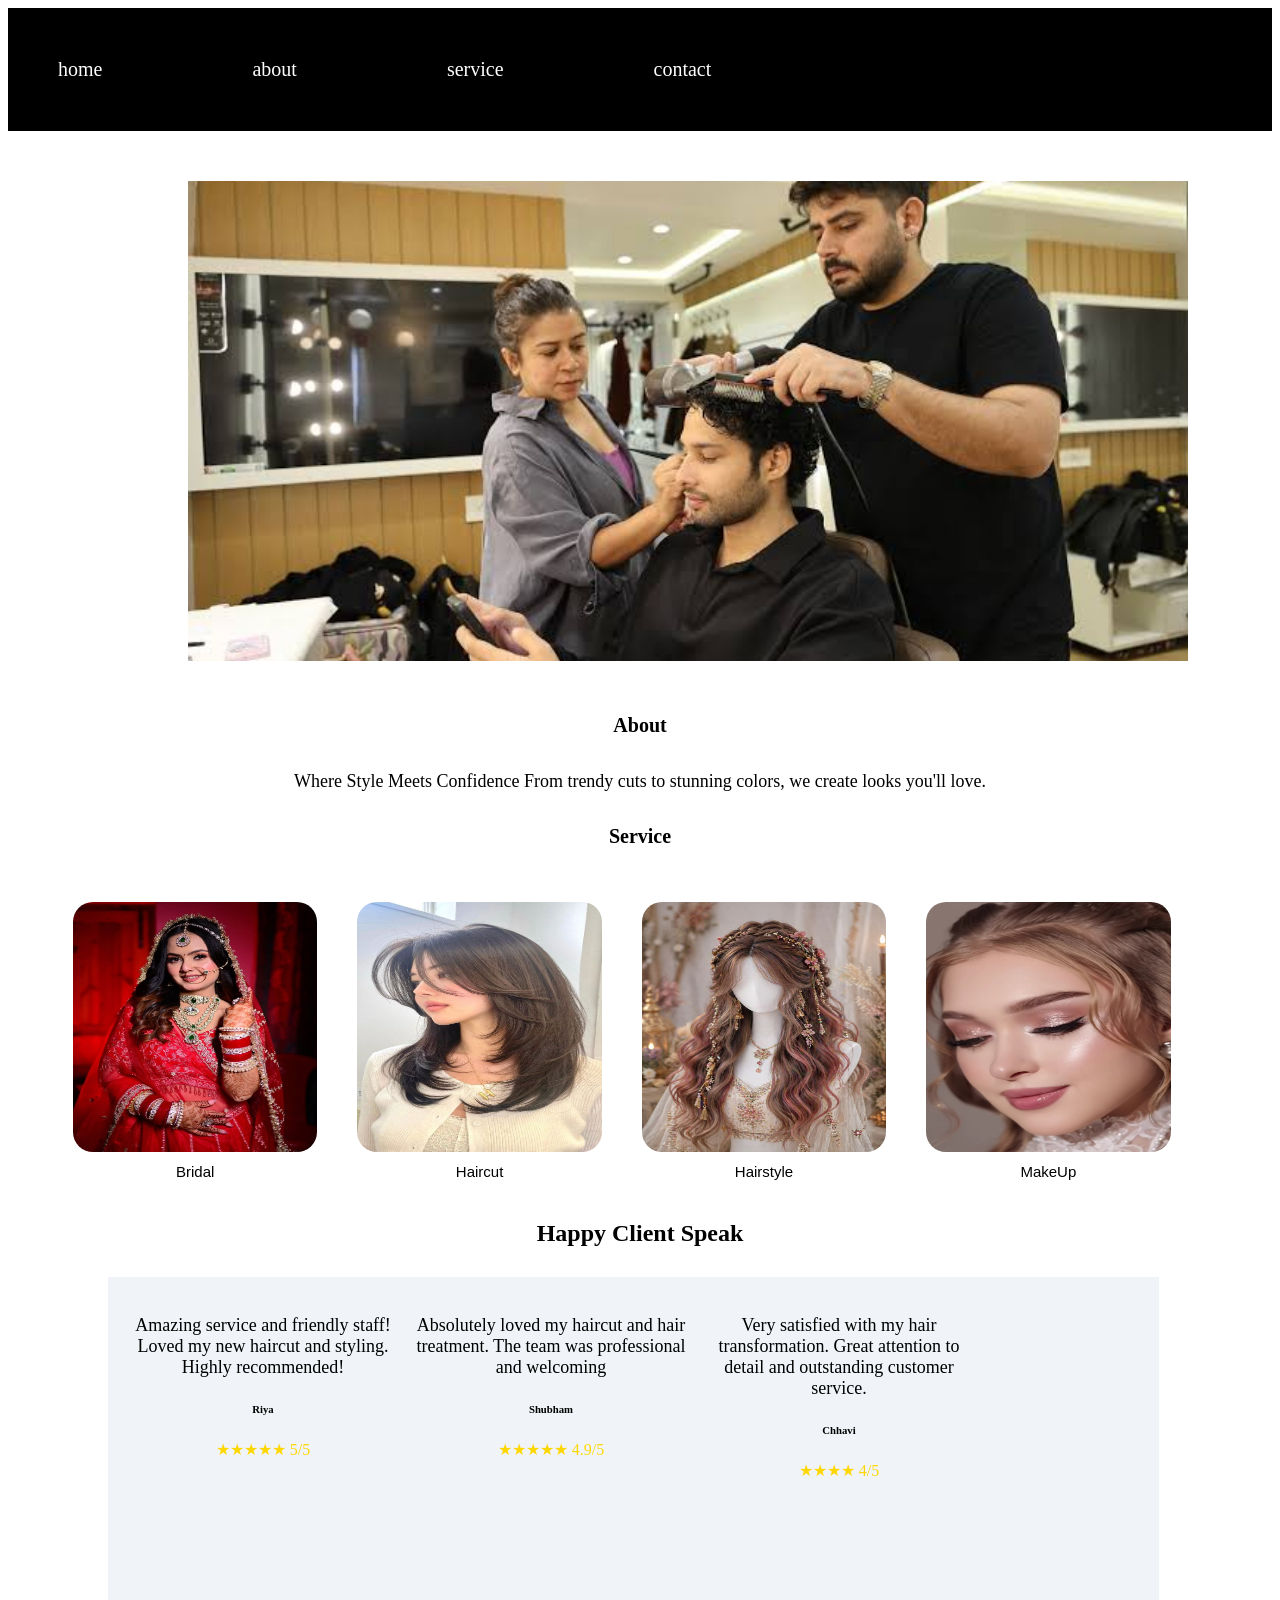
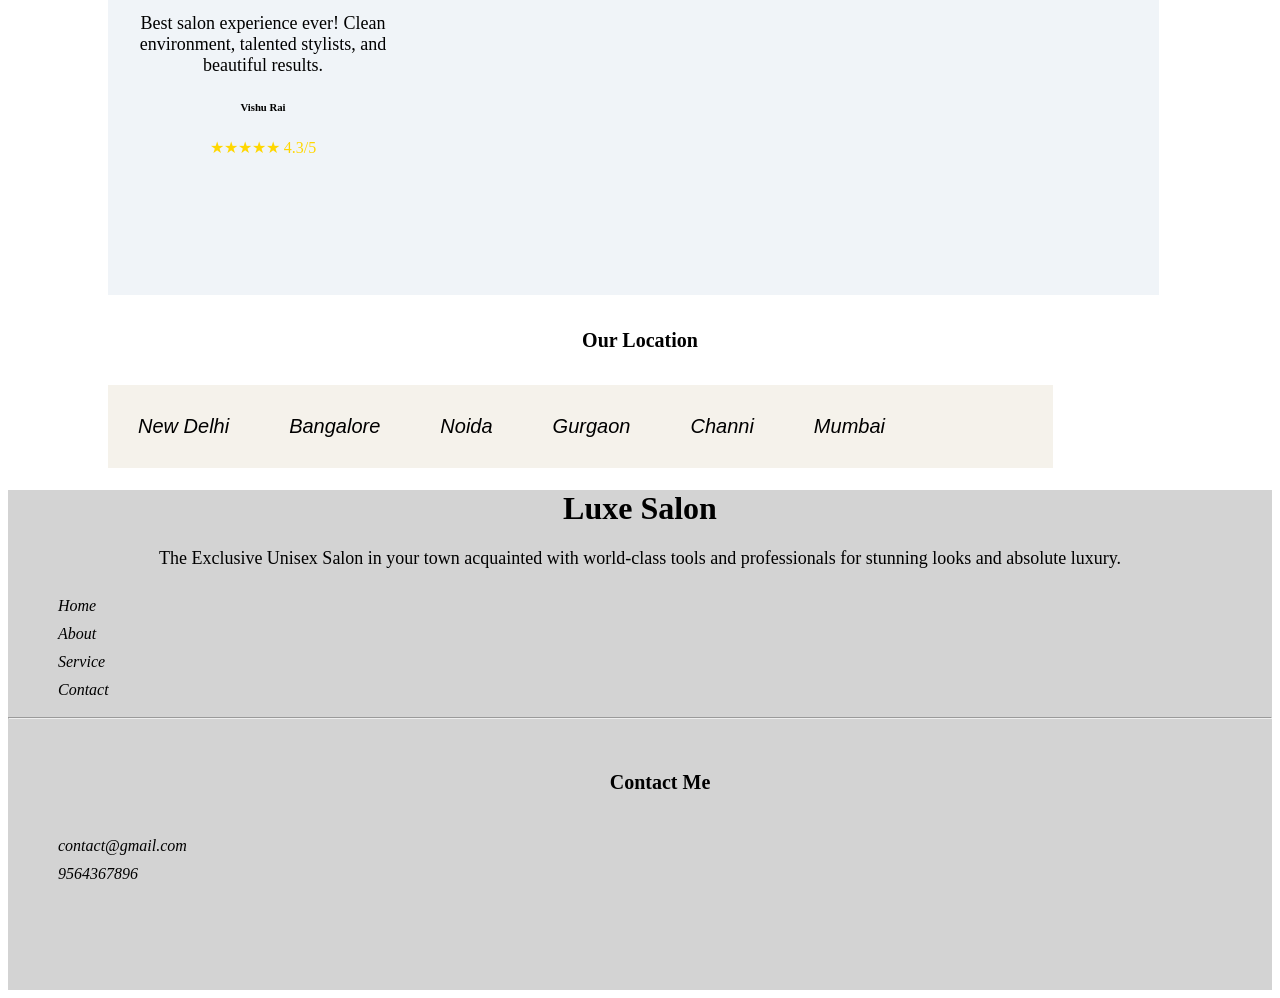
<file: index.html>
<!DOCTYPE html>
<html>

<head>
  <meta charset="UTF-8">
  <meta name="viewport" content="width=device-width, initial-scale=1">
  <title>Luxe salon</title>
  <link rel="stylesheet" href="index.css">
  <link rel="stylesheet" href="inresponsive.css">
</head>

<body>
  <nav>
    <a href="index.html">home</a>
    <a href="about.html">about</a>
    <div class="menu">
      <a href="service.html">service</a>
      <div class="dropdown">
        <ul>
          <li><a href="service.html">Ladies</a></li>
          <li><a href="Boy.html">Gents</a></li>
        </ul>
      </div>
    </div>
    <a href="contact.html">contact</a>
  </nav>
  <div class="container1">
    <div class="slaider">
      <img src="images/man-hair-cut.jpg" alt="">
      <img src="images/hair-cut.jpg" alt="">
      <img src="images/mk.jpg" alt="">
      <img src="images/bridal-img.jpg" alt="">
    </div>
  </div>
  <h5>About</h5>
  <p>Where Style Meets Confidence
    From trendy cuts to stunning colors, we create looks you'll love.</p>
  <h5>Service</h5>
  <div id="img1">
    <div class="box"><img src="images/bridal.jpg" alt="" />
      <button>Bridal</button>
    </div>
    <div class="box"><img src="images/d.jpg" alt="" />
      <button>Haircut</button>
    </div>
    <div class="box"><img src="images/e.jpg" alt="" />
      <button>Hairstyle</button>
    </div>
    <div class="box"><img src="images/c.jpg" alt="" />
      <button>MakeUp</button>
    </div>
  </div>
  <div class="text">
    <h2>Happy Client Speak</h2>
  </div>
  <div id="container">
    <div class="box1">
      <p>Amazing service and friendly staff! Loved my new haircut and styling. Highly recommended!</p>
      <h6>Riya</h6>
      <div>★★★★★ 5/5</div>
    </div>
    <div class="box1">
      <p>Absolutely loved my haircut and hair treatment. The team was professional and welcoming</p>
      <h6>Shubham</h6>
      <div>★★★★★ 4.9/5</div>
    </div>
    <div class="box1">
      <p>Very satisfied with my hair transformation. Great attention to detail and outstanding customer service.</p>
      <h6>Chhavi</h6>
      <div>★★★★ 4/5</div>
    </div>
    <div class="box1">
      <p>Best salon experience ever! Clean environment, talented stylists, and beautiful results.</p>
      <h6>Vishu Rai</h6>
      <div>★★★★★ 4.3/5</div>
    </div>
  </div>
  <h5>Our Location</h5>
  <div class="location">
    <i>New Delhi</i>
    <i>Bangalore</i>
    <i>Noida</i>
    <i>Gurgaon</i>
    <i>Channi</i>
    <i>Mumbai</i>
  </div>
  <footer>
    <h1>Luxe Salon</h1>
    <p>The Exclusive Unisex Salon in your town acquainted with world-class tools and professionals for stunning looks
      and absolute luxury.</p>
    <div>
      <i>Home</i>
      <i>About</i>
      <i>Service</i>
      <i>Contact</i>
    </div>
    <hr />
    <div>
      <h5>Contact Me</h5>
      <i>contact@gmail.com</i>
      <i>9564367896</i>
    </div>
  </footer>
</body>

</html>
</file>
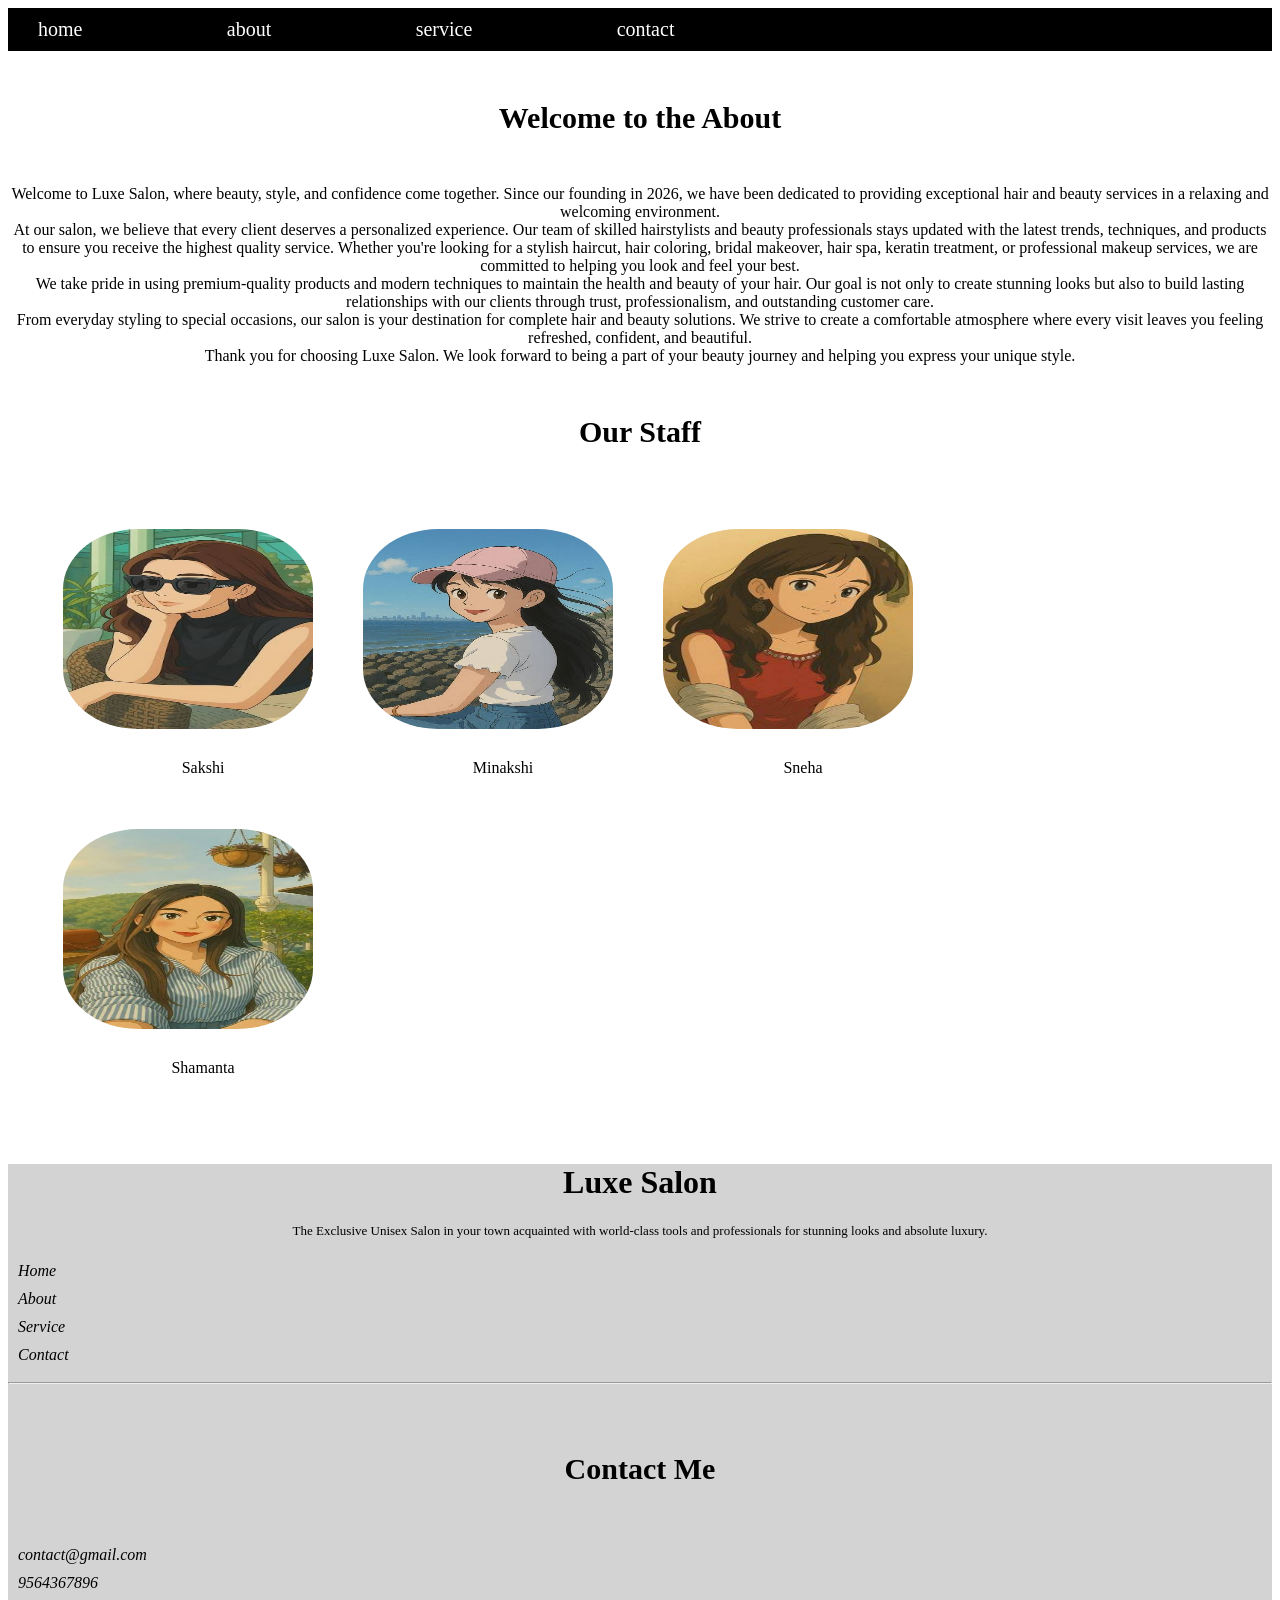
<file: about.html>
<!DOCTYPE html>
<html>

<head>
  <meta charset="UTF-8">
  <meta name="viewport" content="width=device-width, initial-scale=1">
  <title>Luxe Salon</title>
  <link rel="stylesheet" href="about.css">
  <link rel="stylesheet" href="abresponsive.css">
</head>

<body>
    <nav>
      <a href="index.html">home</a>
      <a href="about.html">about</a>
      <div class="menu">
      <a href="service.html">service</a>
         <div class="dropdown">
           <ul>
            <li><a href="service.html">Ladies</a></li>
            <li><a href="Boy.html">Gents</a></li>
           </ul>
         </div>
        </div>
      <a href="contact.html">contact</a>
    </nav>
    <h5>Welcome to the About</h5>
    <p>Welcome to Luxe Salon, where beauty, style, and confidence come together. Since our founding in 2026, we have been dedicated to providing exceptional hair and beauty services in a relaxing and welcoming environment. <br />
At our salon, we believe that every client deserves a personalized experience. Our team of skilled hairstylists and beauty professionals stays updated with the latest trends, techniques, and products to ensure you receive the highest quality service. Whether you're looking for a stylish haircut, hair coloring, bridal makeover, hair spa, keratin treatment, or professional makeup services, we are committed to helping you look and feel your best. <br />
We take pride in using premium-quality products and modern techniques to maintain the health and beauty of your hair. Our goal is not only to create stunning looks but also to build lasting relationships with our clients through trust, professionalism, and outstanding customer care. <br />
From everyday styling to special occasions, our salon is your destination for complete hair and beauty solutions. We strive to create a comfortable atmosphere where every visit leaves you feeling refreshed, confident, and beautiful. <br />
Thank you for choosing Luxe Salon. We look forward to being a part of your beauty journey and helping you express your unique style.</p>
  <h5>Our Staff</h5>
  <div class="box-img">
    <div><img src="images/sakshi.jpg" alt="">
    <p>Sakshi</p>
    </div>
    <div><img src="images/Meenakshi.jpg" alt="">
    <p>Minakshi</p>
    </div>
    <div><img src="images/Sneha.jpg" alt="">
    <p>Sneha</p>
    </div>
    <div><img src="images/Shamanta.jpg" alt="">
    <p>Shamanta</p>
    </div>
</div>
<footer>
  <h1>Luxe Salon</h1>
  <p>The Exclusive Unisex Salon in your town acquainted with world-class tools and professionals for stunning looks and absolute luxury.</p>
  <div>
    <i>Home</i>
    <i>About</i>
    <i>Service</i>
    <i>Contact</i>
  </div>
   <hr />
   <div>
  <h5>Contact Me</h5>
  <i>contact@gmail.com</i>
  <i>9564367896</i>
   </div>
</footer> 
</body>

</html>
</file>
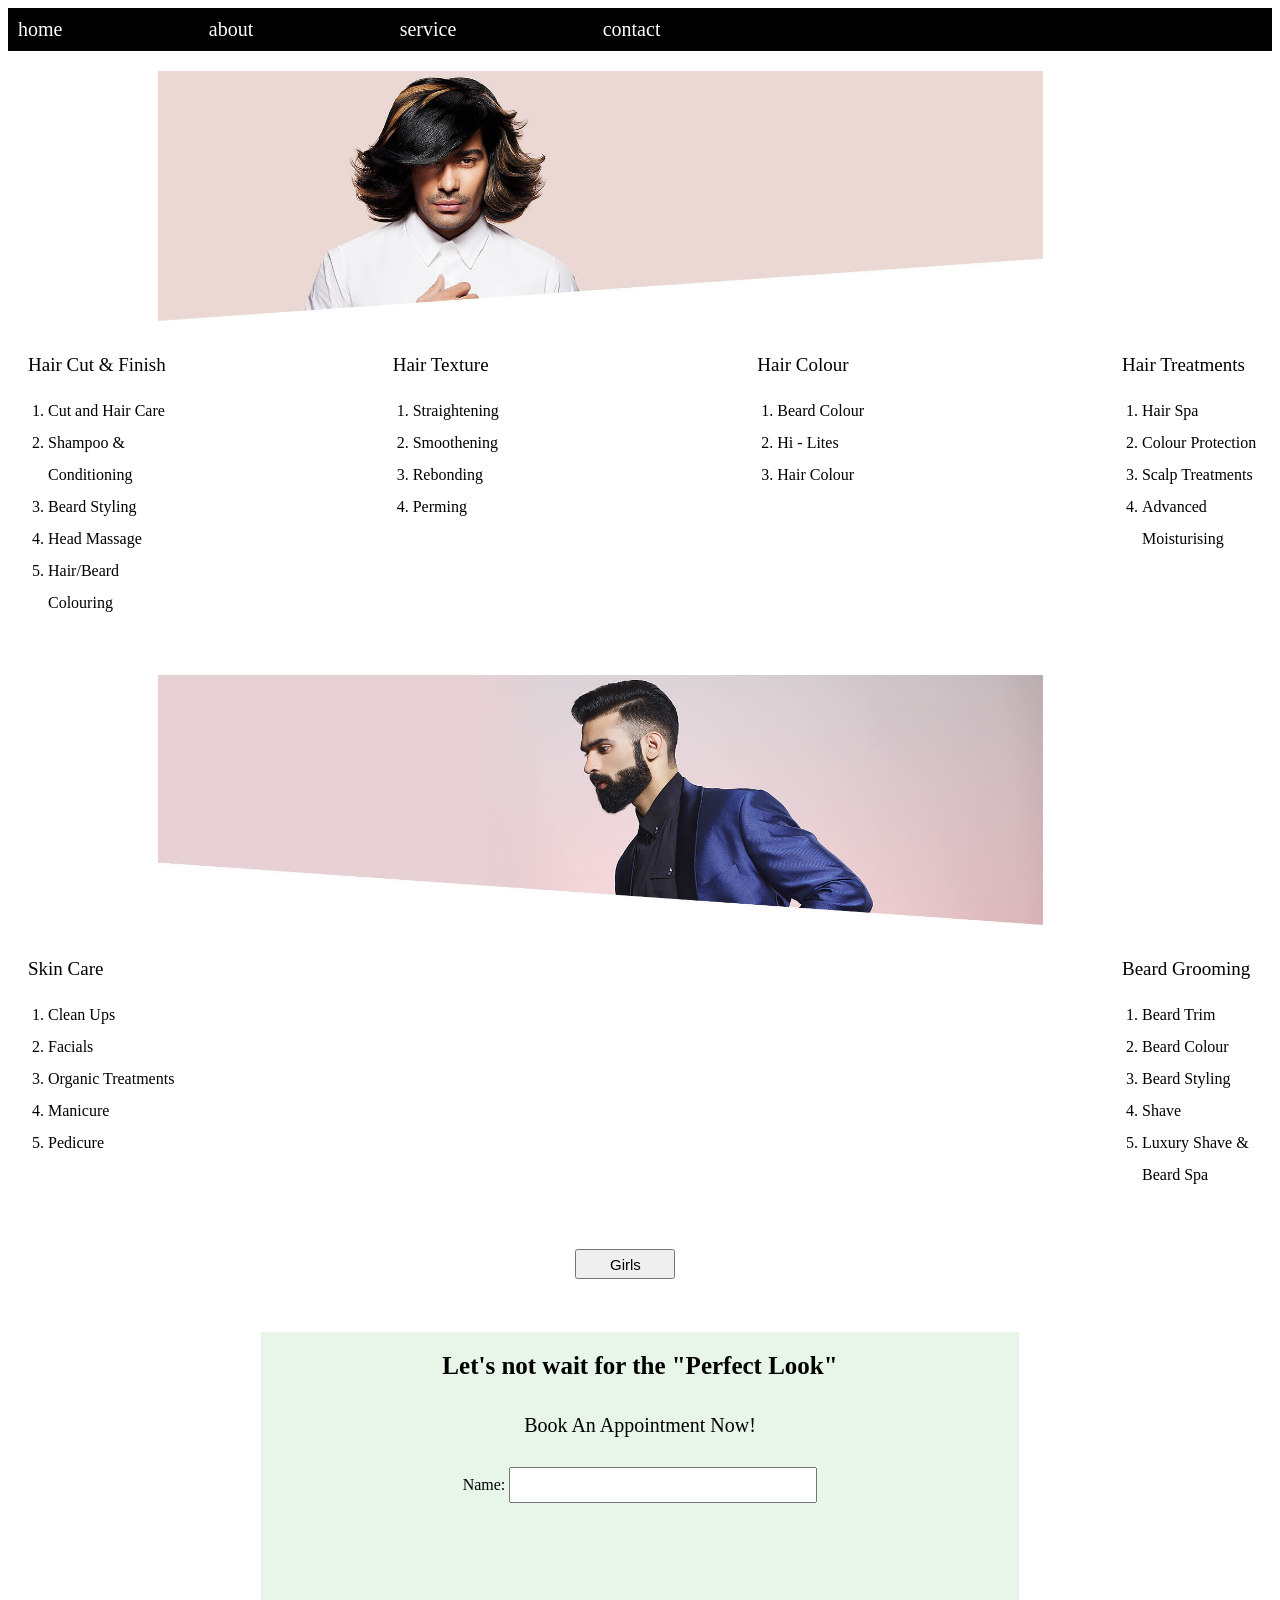
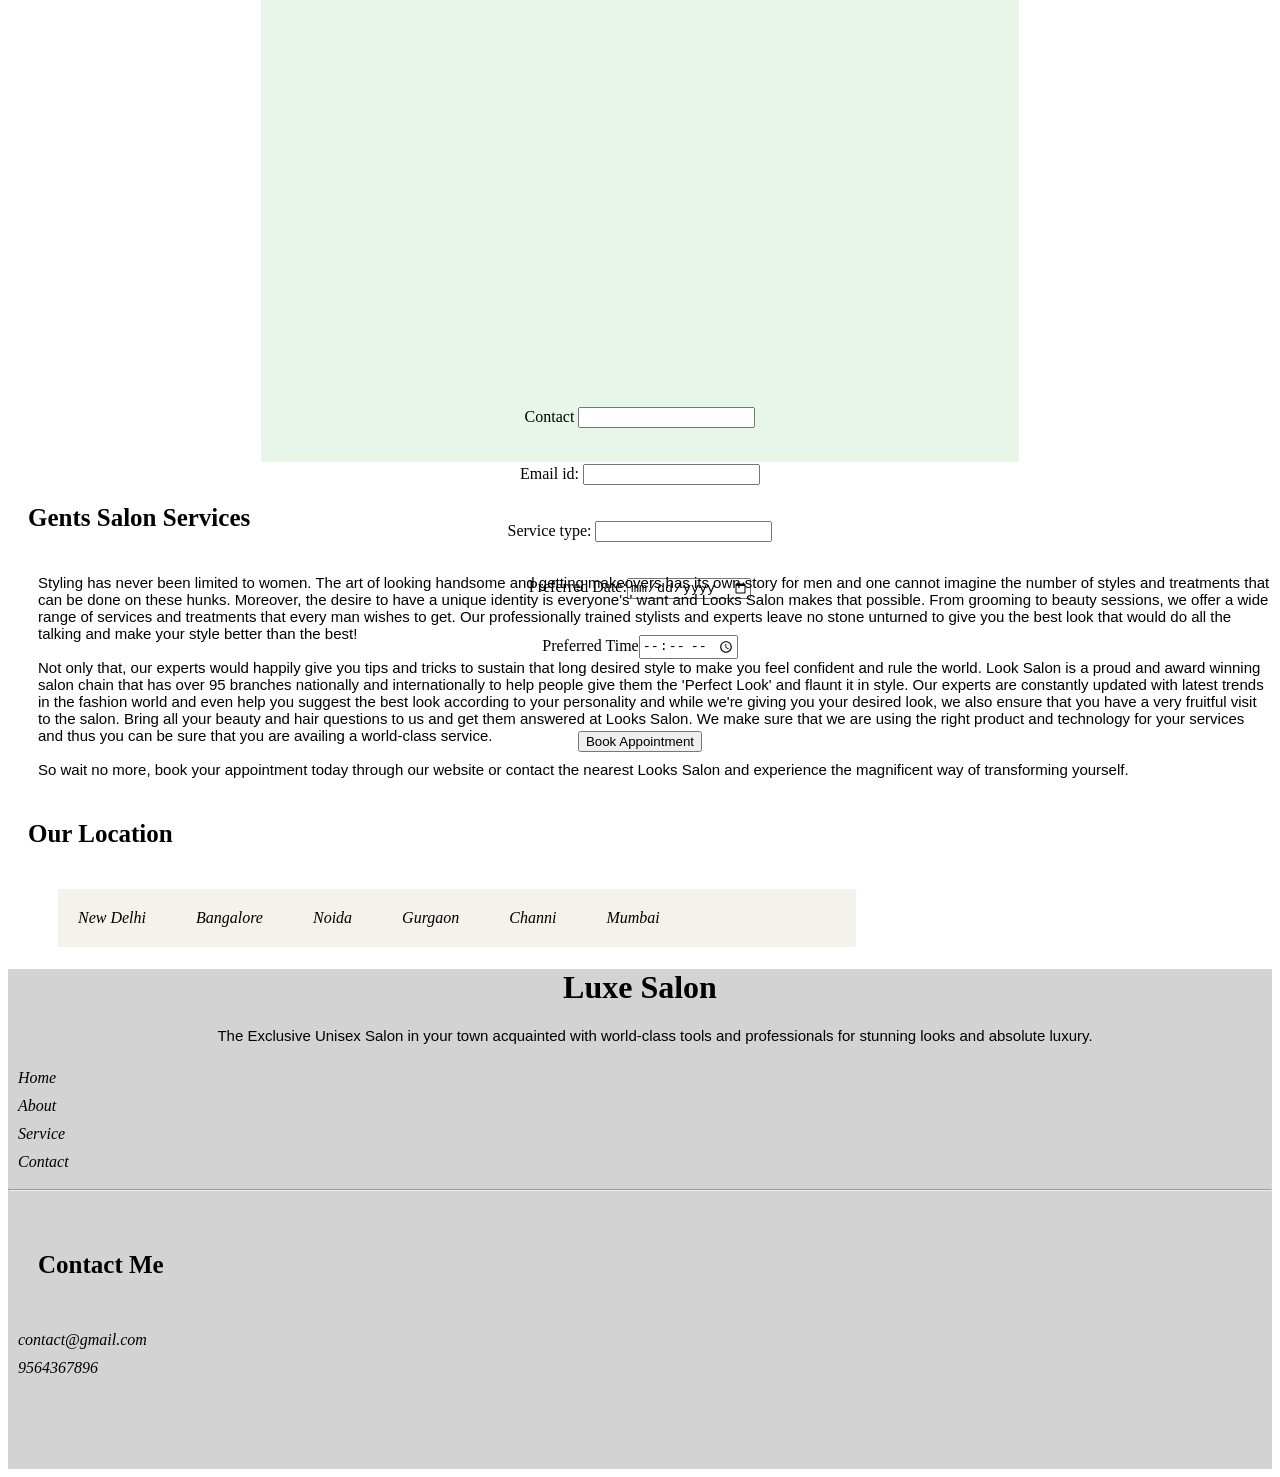
<file: Boy.html>
<!DOCTYPE html>
<html>

<head>
  <meta charset="UTF-8">
  <meta name="viewport" content="width=device-width, initial-scale=1">
  <title>Luxe Salon</title>
  <link rel="stylesheet" href="Boy.css">
  <link rel="stylesheet" href="Boyresponsive.css">
</head>

<body>
  <nav>
    <a href="index.html">home</a>
    <a href="about.html">about</a>
    <div class="menu">
      <a href="service.html">service</a>
      <div class="dropdown">
        <ul>
          <li><a href="service.html">Ladies</a></li>
          <li><a href="Boy.html">Gents</a></li>
        </ul>
      </div>
    </div>
    <a href="contact.html">contact</a>
  </nav>
  <img src="images/service-men-1.jpg" alt="" />
  <div id="list-box">
    <div class="list">
      <p>Hair Cut & Finish</p>
      <ol>
        <li>Cut and Hair Care</li>
        <li>Shampoo & Conditioning</li>
        <li>Beard Styling</li>
        <li>Head Massage</li>
        <li>Hair/Beard Colouring</li>
      </ol>
    </div>
    <div class="list">
      <p>Hair Texture</p>
      <ol>
        <li>Straightening</li>
        <li>Smoothening</li>
        <li>Rebonding</li>
        <li>Perming</li>
      </ol>
    </div>
    <div class="list">
      <p>Hair Colour</p>
      <ol>
        <li>Beard Colour</li>
        <li>Hi - Lites</li>
        <li>Hair Colour</li>
      </ol>
    </div>
    <div class="list">
      <p>Hair Treatments
      <p>
      <ol>
        <li>Hair Spa</li>
        <li>Colour Protection</li>
        <li>Scalp Treatments</li>
        <li>Advanced Moisturising</li>
      </ol>
    </div>
  </div>
  <img src="images/serviceGents.jpg" alt="" />
  <div id="list-box1">
    <div class="list1">
      <p>Skin Care</p>
      <ol>
        <li>Clean Ups</li>
        <li>Facials</li>
        <li>Organic Treatments</li>
        <li>Manicure</li>
        <li>Pedicure</li>
      </ol>
    </div>
    <div class="list1">
      <p>Beard Grooming</p>
      <ol>
        <li>Beard Trim</li>
        <li>Beard Colour</li>
        <li>Beard Styling</li>
        <li>Shave</li>
        <li>Luxury Shave & Beard Spa</li>
      </ol>
    </div>
  </div>
  <div class="button">
    <button>Girls</button>
  </div>
  <div id="container">
    <h4>Let's not wait for the "Perfect Look"</h4>
    <p>Book An Appointment Now!</p>
    <div class="row">
      Name: <input type="Name"> <br> <br> <br>
         </div>
      Contact <input type="Contact"> <br> <br> <br>
      Email id: <input type="Email id"> <br> <br> <br>
      Service type: <input type="type"> <br> <br> <br>
      Preferred Date:<input type="Date"> <br> <br> <br>
      Preferred Time<input type="Time"> <br> <br> <br> <br> <br>
      <button>Book Appointment</button>

    </div>
  </div>
  <div class="text">
    <h5>Gents Salon Services</h5>
    <p>Styling has never been limited to women. The art of looking handsome and getting makeovers has its own story for
      men and one cannot imagine the number of styles and treatments that can be done on these hunks. Moreover, the
      desire to have a unique identity is everyone's' want and Looks Salon makes that possible. From grooming to beauty
      sessions, we offer a wide range of services and treatments that every man wishes to get. Our professionally
      trained stylists and experts leave no stone unturned to give you the best look that would do all the talking and
      make your style better than the best! <br> <br>

      Not only that, our experts would happily give you tips and tricks to sustain that long desired style to make you
      feel confident and rule the world. Look Salon is a proud and award winning salon chain that has over 95 branches
      nationally and internationally to help people give them the 'Perfect Look' and flaunt it in style. Our experts are
      constantly updated with latest trends in the fashion world and even help you suggest the best look according to
      your personality and while we're giving you your desired look, we also ensure that you have a very fruitful visit
      to the salon. Bring all your beauty and hair questions to us and get them answered at Looks Salon. We make sure
      that we are using the right product and technology for your services and thus you can be sure that you are
      availing a world-class service. <br> <br>

      So wait no more, book your appointment today through our website or contact the nearest Looks Salon and experience
      the magnificent way of transforming yourself.</p>
    <h5>Our Location</h5>
    <div class="location">
      <i>New Delhi</i>
      <i>Bangalore</i>
      <i>Noida</i>
      <i>Gurgaon</i>
      <i>Channi</i>
      <i>Mumbai</i>
    </div>
    <footer>
      <h1>Luxe Salon</h1>
      <p>The Exclusive Unisex Salon in your town acquainted with world-class tools and professionals for stunning looks
        and absolute luxury.</p>
      <div>
        <i>Home</i>
        <i>About</i>
        <i>Service</i>
        <i>Contact</i>
      </div>
      <hr />
      <div>
        <h5>Contact Me</h5>
        <i>contact@gmail.com</i>
        <i>9564367896</i>
      </div>
    </footer>
</body>

</html>
</file>
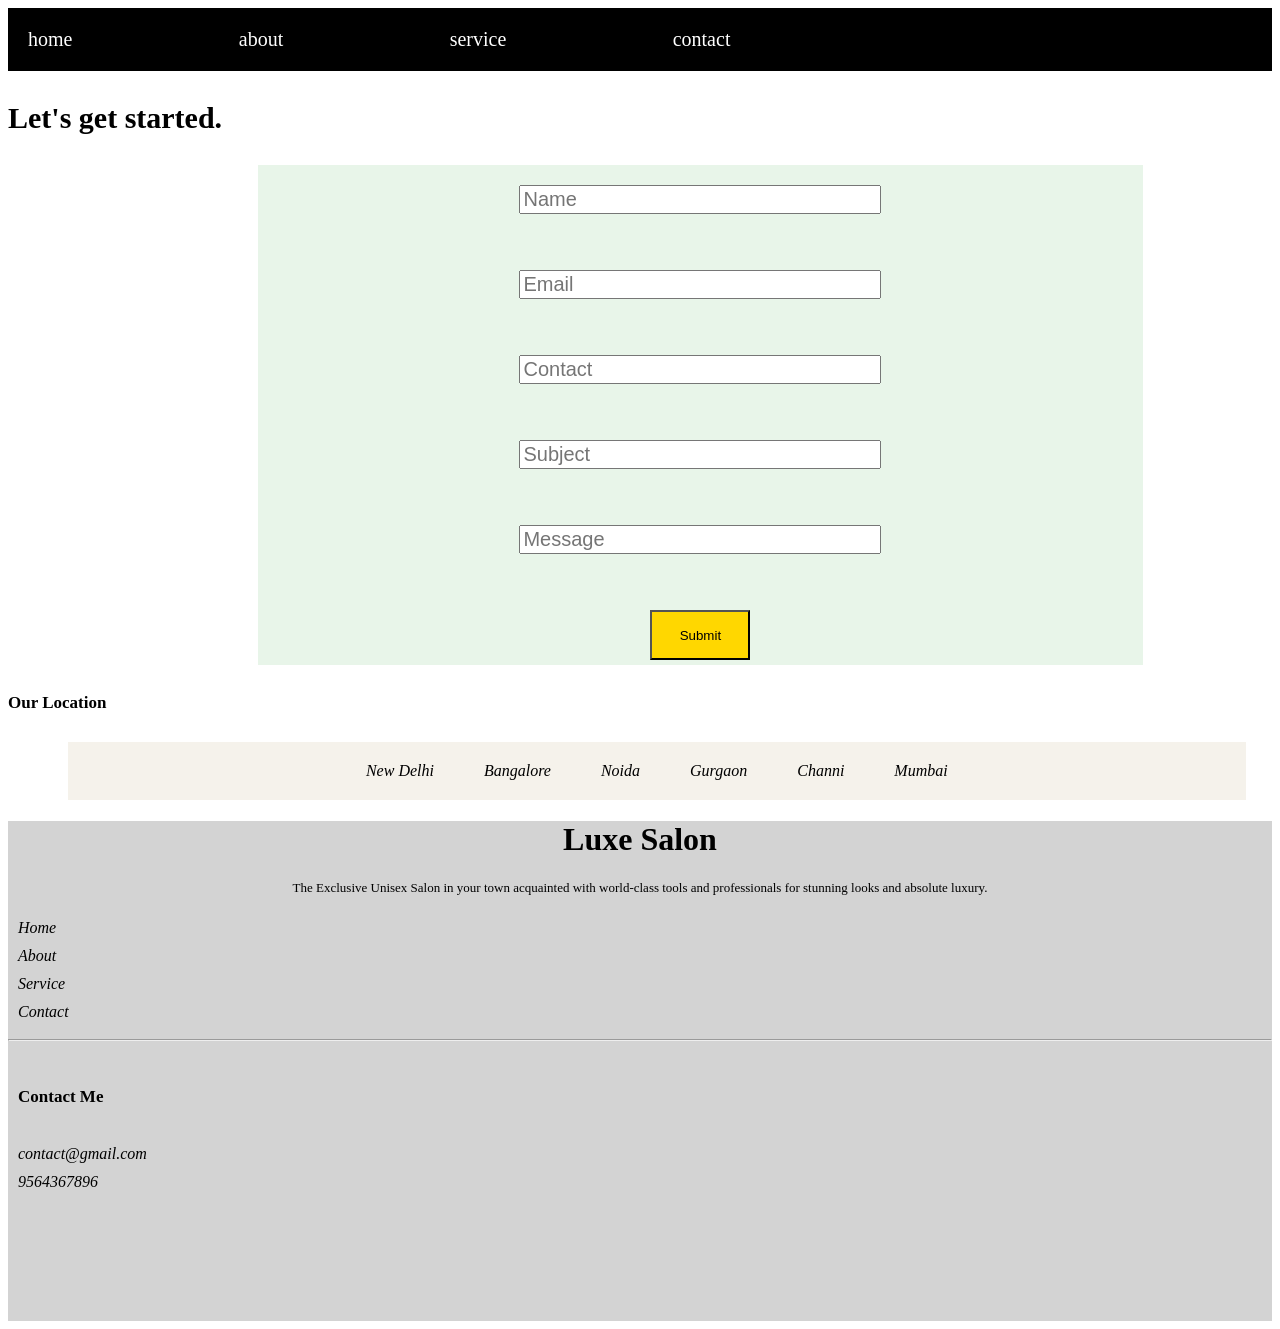
<file: contact.html>
<!DOCTYPE html>
<html>

<head>
  <meta charset="UTF-8">
  <meta name="viewport" content="width=device-width, initial-scale=1">
  <title>Luxe Salon</title>
  <link rel="stylesheet" href="contact.css">
  <link rel="stylesheet" href="contresponsive.css">
</head>

<body>
  <nav>
      <a href="index.html">home</a>
      <a href="about.html">about</a>
      <a href="service.html">service
         <div class="dropdown">
           <ul>
            <li>Girls</li>
            <li>Boy</li>
           </ul>
         </div>
      </a>
      <a href="contact.html">contact</a>
    </nav>
    <div>
      <h3>Let's get started.</h3>
    </div>
    <div class="contact">
      <input type="text" placeholder="Name"> <br> <br> <br>
      <input type="text" placeholder="Email"> <br> <br><br>
      <input type="text" placeholder="Contact"><br> <br><br>
      <input type="text" placeholder="Subject"> <br> <br><br>
      <input type="text" placeholder="Message"> <br> <br> <br>
      <button>Submit</button>
    </div>
     <h5>Our Location</h5>
  <div class="location">
      <i>New Delhi</i>
      <i>Bangalore</i>
      <i>Noida</i>
      <i>Gurgaon</i>
      <i>Channi</i>
      <i>Mumbai</i>
  </div>
<footer>
  <h1>Luxe Salon</h1>
  <p>The Exclusive Unisex Salon in your town acquainted with world-class tools and professionals for stunning looks and absolute luxury.</p>
  <div>
    <i>Home</i>
    <i>About</i>
    <i>Service</i>
    <i>Contact</i>
  </div>
   <hr />
   <div>
  <h5>Contact Me</h5>
  <i>contact@gmail.com</i>
  <i>9564367896</i>
   </div>
</footer>
</body>

</html>
</file>
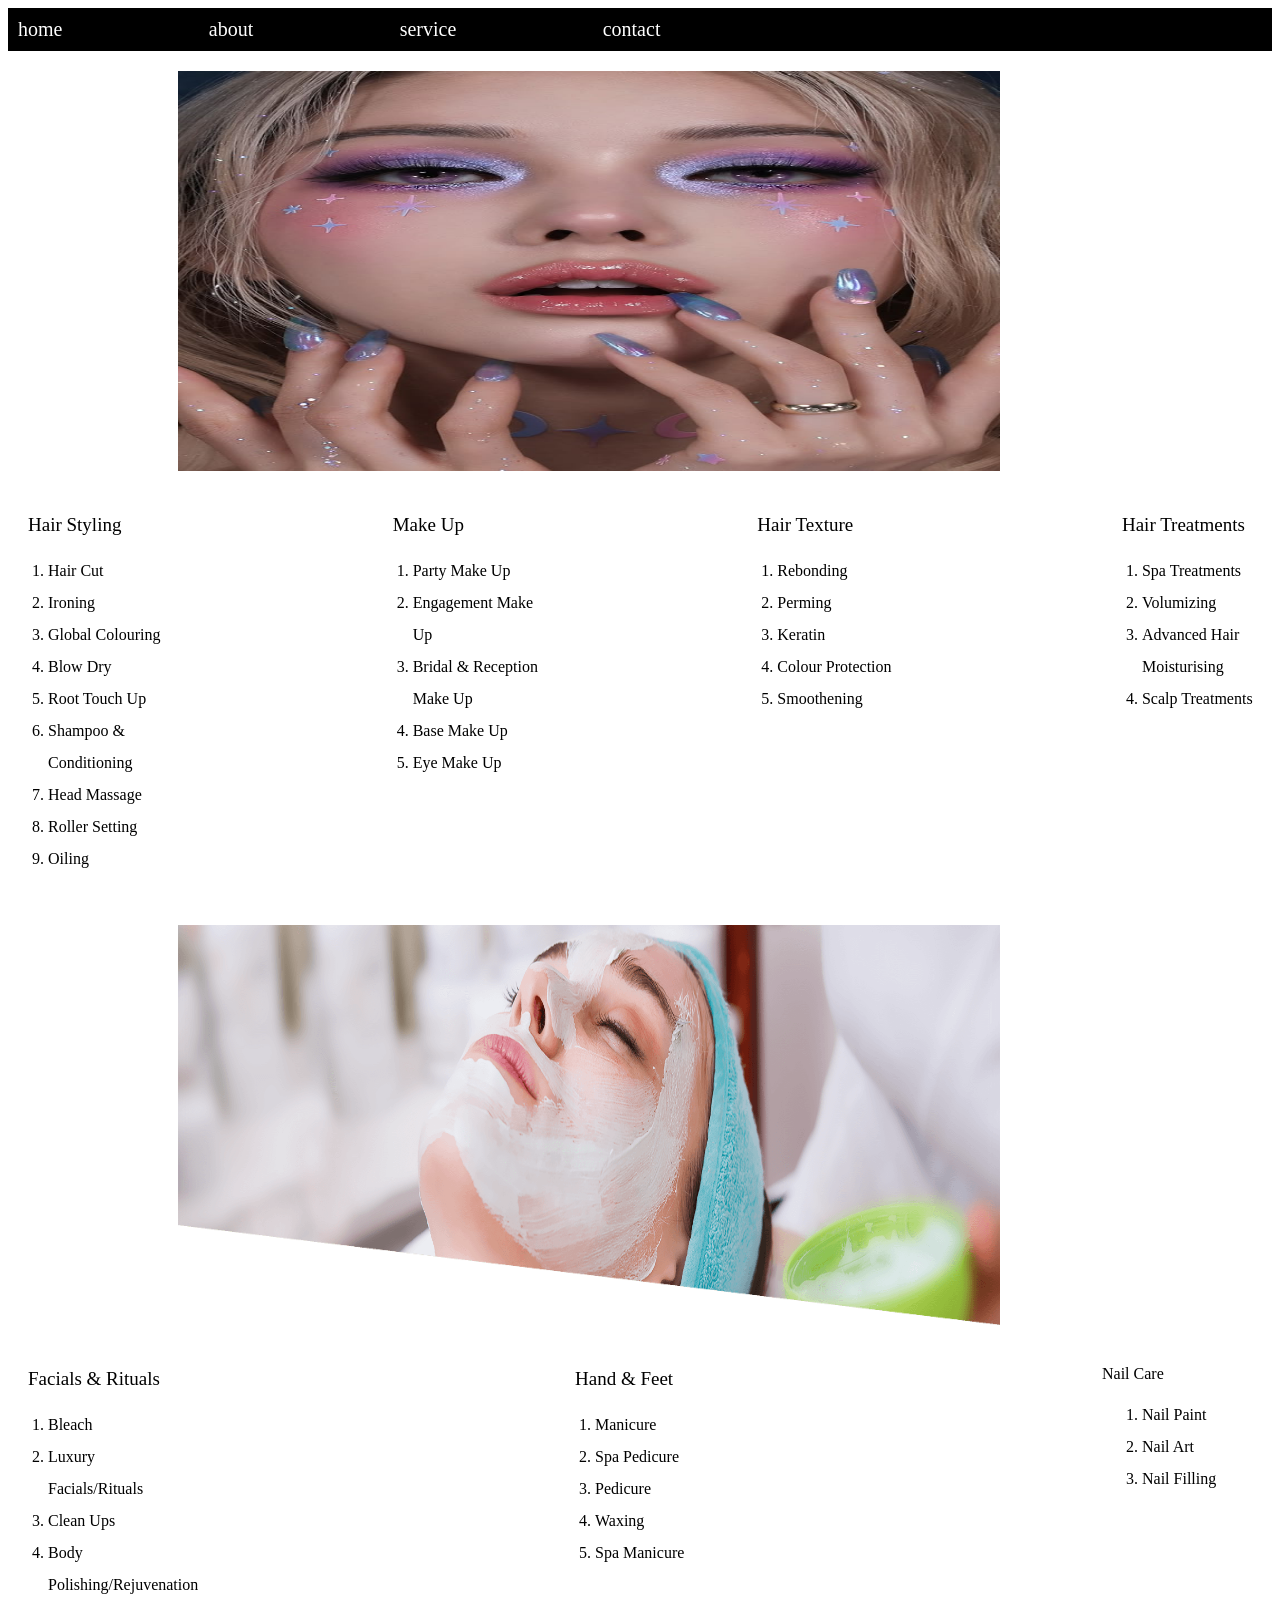
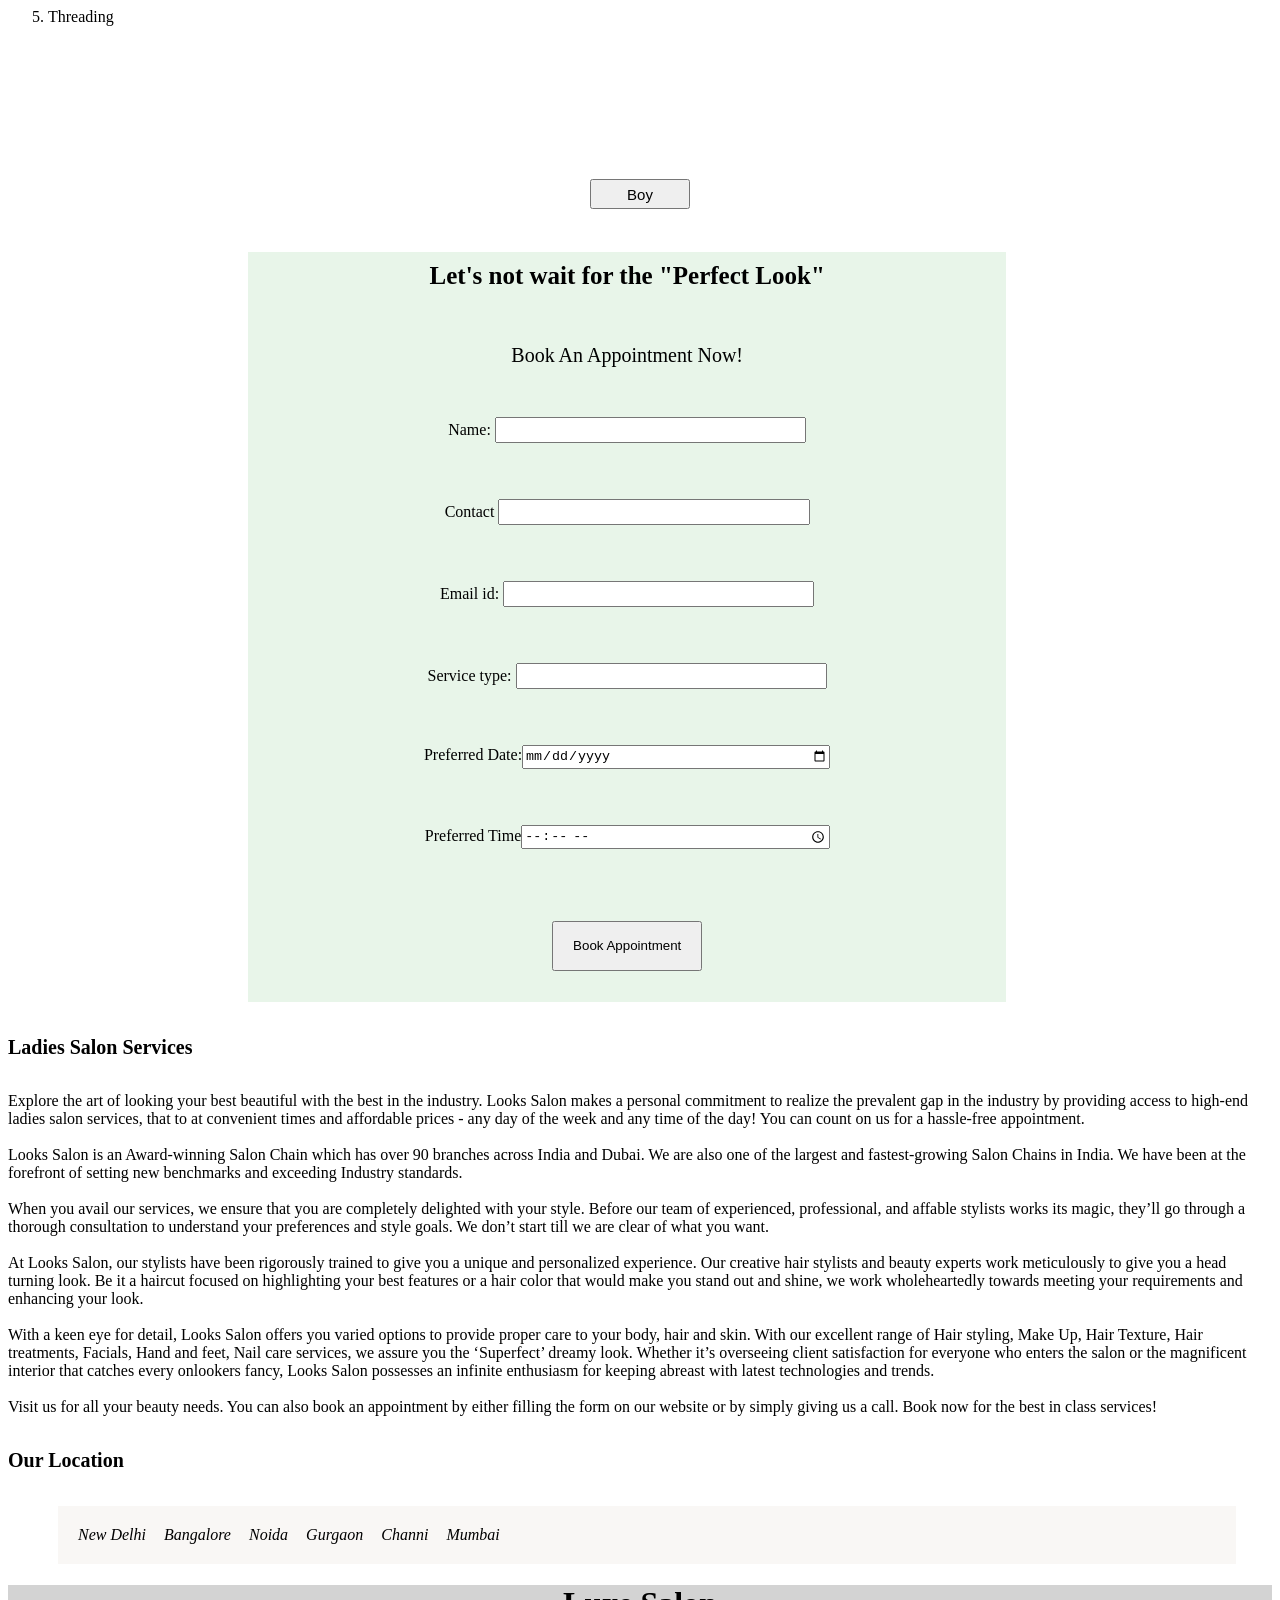
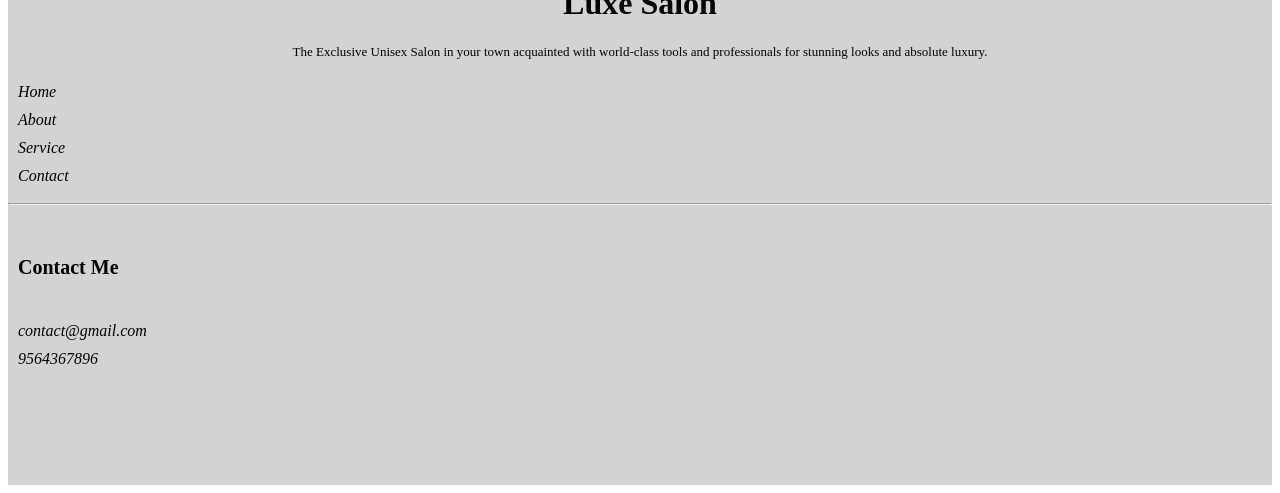
<file: service.html>
<!DOCTYPE html>
<html>

<head>
  <meta charset="UTF-8">
  <meta name="viewport" content="width=device-width, initial-scale=1">
  <title>Luxe Salon</title>
  <link rel="stylesheet" href="service.css">
  <link rel="stylesheet" href="servresponsive.css">
</head>

<body>
  <nav>
    <a href="index.html">home</a>
    <a href="about.html">about</a>
    <div class="menu">
      <a href="service.html">service</a>
      <div class="dropdown">
        <ul>
          <li><a href="service.html">Ladies</a></li>
          <li><a href="Boy.html">Gents</a></li>
        </ul>
      </div>
    </div>
    <a href="contact.html">contact</a>
  </nav>
  <img src="images/5.jpg" alt="" />
  <div id="list-box">
    <div class="list">
      <p>Hair Styling</p>
      <ol>
        <li>Hair Cut</li>
        <li>Ironing</li>
        <li>Global Colouring</li>
        <li>Blow Dry</li>
        <li>Root Touch Up</li>
        <li>Shampoo & Conditioning</li>
        <li>Head Massage</li>
        <li>Roller Setting</li>
        <li>Oiling</li>
      </ol>
    </div>
    <div class="list">
      <p>Make Up</p>
      <ol>
        <li>Party Make Up</li>
        <li>Engagement Make Up</li>
        <li>Bridal & Reception Make Up</li>
        <li>Base Make Up</li>
        <li>Eye Make Up</li>
      </ol>
    </div>
    <div class="list">
      <p>Hair Texture</p>
      <ol>
        <li>Rebonding</li>
        <li>Perming</li>
        <li>Keratin</li>
        <li>Colour Protection</li>
        <li>Smoothening</li>
      </ol>
    </div>
    <div class="list">
      <p>Hair Treatments</p>
      <ol>
        <li>Spa Treatments</li>
        <li>Volumizing</li>
        <li>Advanced Hair Moisturising</li>
        <li>Scalp Treatments</li>
      </ol>
    </div>
  </div>
  <img src="images/ladies-2.png" alt="" />
  <div id="list-box1">
    <div class="list1">
      <p>Facials & Rituals</p>
      <ol>
        <li>Bleach</li>
        <li>Luxury Facials/Rituals</li>
        <li>Clean Ups</li>
        <li>Body Polishing/Rejuvenation</li>
        <li>Threading</li>
      </ol>
    </div>
    <div class="list1">
      <p>Hand & Feet</p>
      <ol>
        <li>Manicure</li>
        <li>Spa Pedicure</li>
        <li>Pedicure</li>
        <li>Waxing</li>
        <li>Spa Manicure</li>
      </ol>
    </div>
    <div class="list2">
      <p>Nail Care</p>
      <ol>
        <li>Nail Paint</li>
        <li>Nail Art</li>
        <li>Nail Filling</li>
      </ol>
    </div>
  </div>
  <div class="button">
    <button>Boy</button>
  </div>
  <div id="container">
    <h4>Let's not wait for the "Perfect Look"</h4>
    <p>Book An Appointment Now!</p>
    <div class="row">
      Name: <input type="Name"> <br> <br> <br>
      Contact <input type="Contact"> <br> <br> <br>
      Email id: <input type="Email id"> <br> <br> <br>
      Service type: <input type="type"> <br> <br> <br>
      Preferred Date:<input type="Date"> <br> <br> <br>
      Preferred Time<input type="Time"> <br> <br> <br> <br> <br>
      <button>Book Appointment</button>
    </div>
  </div>
  <div class="text">
    <h5>Ladies Salon Services</h5>
    <p>Explore the art of looking your best beautiful with the best in the industry. Looks Salon makes a personal
      commitment to realize the prevalent gap in the industry by providing access to high-end ladies salon services,
      that to at convenient times and affordable prices - any day of the week and any time of the day! You can count on
      us for a hassle-free appointment. <br> <br>

      Looks Salon is an Award-winning Salon Chain which has over 90 branches across India and Dubai. We are also one of
      the largest and fastest-growing Salon Chains in India. We have been at the forefront of setting new benchmarks and
      exceeding Industry standards. <br> <br>

      When you avail our services, we ensure that you are completely delighted with your style. Before our team of
      experienced, professional, and affable stylists works its magic, they’ll go through a thorough consultation to
      understand your preferences and style goals. We don’t start till we are clear of what you want. <br> <br>

      At Looks Salon, our stylists have been rigorously trained to give you a unique and personalized experience. Our
      creative hair stylists and beauty experts work meticulously to give you a head turning look. Be it a haircut
      focused on highlighting your best features or a hair color that would make you stand out and shine, we work
      wholeheartedly towards meeting your requirements and enhancing your look. <br> <br>

      With a keen eye for detail, Looks Salon offers you varied options to provide proper care to your body, hair and
      skin. With our excellent range of Hair styling, Make Up, Hair Texture, Hair treatments, Facials, Hand and feet,
      Nail care services, we assure you the ‘Superfect’ dreamy look. Whether it’s overseeing client satisfaction for
      everyone who enters the salon or the magnificent interior that catches every onlookers fancy, Looks Salon
      possesses an infinite enthusiasm for keeping abreast with latest technologies and trends. <br> <br>

      Visit us for all your beauty needs. You can also book an appointment by either filling the form on our website or
      by simply giving us a call. Book now for the best in class services!</p>
  </div>
  <h5>Our Location</h5>
  <div class="location">
    <i>New Delhi</i>
    <i>Bangalore</i>
    <i>Noida</i>
    <i>Gurgaon</i>
    <i>Channi</i>
    <i>Mumbai</i>
  </div>
  <footer>
    <h1>Luxe Salon</h1>
    <p>The Exclusive Unisex Salon in your town acquainted with world-class tools and professionals for stunning looks
      and absolute luxury.</p>
    <div>
      <i>Home</i>
      <i>About</i>
      <i>Service</i>
      <i>Contact</i>
    </div>
    <hr />
    <div>
      <h5>Contact Me</h5>
      <i>contact@gmail.com</i>
      <i>9564367896</i>
    </div>
  </footer>
</body>

</html>
</file>
<file: index.css>
nav {
  width:100%;
  height:auto;
  background: black;
  display: flex;
  align-items: center;
  gap: 50px;
  z-index:100;
}

nav a {
  display: inline-block;
  color: white;
  font-size: 20px;
  text-decoration: none;
  padding: 50px;
}

nav a:hover {
  background: green;
  color: white;
}

.menu {
  position: relative;
  display: inline-block;
}

.menu:hover .dropdown {
  display: block;
}

.dropdown {
  display: none;
  position: absolute;
  top: 100%;
  left: 0;
  width: 80px;
  height: 90px;
  z-index:20;
}

ul {
  list-style-type: none;
}

ul li:hover {
  background: green;
  color: white;
}

.dropdown ul {
  margin: 0;
  padding: 0;
}

.dropdown ul li {
  display: block;
  color: white;
  font-size: 20px;
}

.dropdown li {
  padding-top: 5px;
}

.container1{
width:1000px;
height:500px;
margin: 50px 20px 20px 180px;
/* background-color: blueviolet; */
overflow: hidden;
}

.slaider{
  width:4000px;
  height:500px;
  /* background-color: brown; */
  display: flex;
  animation: slaiderimg 15s ease-in 3s infinite;
}
.slaider img{
  width:1000px;
  height:480px;
  object-fit: cover;
  flex-shrink: 0;
}

@keyframes slaiderimg {
  0%{
    transform: translateX(0);
  }
  25%, 45%{
    transform: translateX(-1000px);
  }
  50%, 70%{
    transform: translateX(-2000px);
  }
  75%, 90%{
    transform: translateX(-3000px);
  }
  100%{
    transform: translateX(0);
  }
}

h5 {
  text-align: center;
  font-size: 20px;
  /* background-color: black; */
}

h5:hover {
  font-size: 22px;
  justify-content: center;
}

p {
  text-align: center;
  font-size: 18px;

}

#img1 {
  width: 90%;
  height: auto;
  display: flex;
  /* background-color: black; */
  margin-left:45px;
}

.box {
  width: 400px;
  height: auto;
  margin: 10px 10px 10px 10px;
  padding: 10px;
  display: flex;
  flex-direction: column;
  align-items: centre;
  /* background-color: brown; */
}

.box img {
  width: 100%;
  height: 250px;
  margin: auto;
  border-radius: 20px;
}

.box button {
  margin-top: 10px;
  background: transparent;
  border: none;
  font-size: 15px;
  cursor: pointer;
}

.text {
  align-items: center;
  text-align: center;
}

#container {
  width: 80%;
  height: auto;
  display: flex;
  flex-wrap: wrap;
  justify-content: cente;
  gap: 18px;
  padding: 20px;
  background:#F0F4F8;
  margin:30px 10px 20px 100px;
  padding:20px;
}

.box1 {
  width: 270px;
  height: 280px;
  flex-direction: column;
  text-align: center;
}

.box1 p h6 {
  font-size: 14px;
}

.box1 div {
  color: gold;
}

.location {
  width: 70%;
  height: auto;
  display: flex;
  justify-content: cente;
  gap: 60px;
  padding: 30px;
  margin:30px 10px 20px 100px;
  background:#F5F2EB;
}

.location i{
  font-size:20px;
  font-family: sans-serif;
}

footer {
  width: 100%;
  height: 500px;
  background:lightgray;
  text-align: center;
  margin: 20px 0 0 0;
}
footer p {
  font-size: 18px;
  /* font-family: 'Trebuchet MS', 'Lucida Sans Unicode', 'Lucida Grande', 'Lucida Sans', Arial, sans-serif; */
}

footer div {
  display: flex;
  flex-direction: column;
  text-align: left;
  padding: 10px;
  gap: 10px;
  margin-left:40px;
}
</file>
<file: inresponsive.css>
@media screen and (max-width:1200px) {
    body {
        /* background-color: brown; */
        margin: 0;
    }

    nav {
        width: 100vw;
        height: auto;
    }

    .container1 {
        width: 80%;
        height: 300px;
        margin: 50px 0 0 40px;
        overflow: hidden;
        /* float: left; */
    }

    .slaider {
        width: 100%;
        height: 200px;
    }

    .slaider img {
        width: 400px;
        height: 200px;
        object-fit: cover;
        flex-shrink: 0;
    }

    @keyframes slaiderimg {
        0% {
            transform: translateX(0);
        }

        25%,
        45% {
            transform: translateX(-400px);
        }

        50%,
        70% {
            transform: translateX(-800px);
        }

        75%,
        90% {
            transform: translateX(-1200px);
        }

        100% {
            transform: translateX(0);
        }
    }
}

@media screen and (max-width:980px) {
    nav {
        height: 120px;
        /* flex-direction: column; */
        gap: 25px;
    }

    nav a {
        display: grid;
        /* flex-direction: row; */
        padding: 25px;
    }

    #container {
        margin: 30px 10px 20px 10px;
    }

    .location {
        flex-direction: column;
        margin: 30px 10px 20px 10px;
    }

    footer {
        width: 100%;
    }
}

@media screen and (max-width:470px) {
    .container1 {
        width: 45%;
        height: 200px;
        margin: 50px 0 0 80px;
        overflow: hidden;
        /* float: left; */
    }

    .slaider {
        width: 100%;
        height: 150px;
    }

    .slaider img {
        width: 200px;
        height: 150px;
        object-fit: cover;
        flex-shrink: 0;
    }

    @keyframes slaiderimg {
        0% {
            transform: translateX(0);
        }

        25%,
        45% {
            transform: translateX(-200px);
        }

        50%,
        70% {
            transform: translateX(-400px);
        }

        75%,
        90% {
            transform: translateX(-600px);
        }

        100% {
            transform: translateX(0);
        }
    }

    #img1 {
        flex-direction: column;
    }

    .box {
        width: 250px;
        height: auto;
        margin: 10px 5px 10px 5px;
        padding: 10px;
        display: flex;
        flex-direction: column;
        align-items: centre;
        /* background-color: brown; */
    }

    .box img {
        width: 100%;
        height: 250px;
        margin: auto;
        border-radius: 20px;
    }

}

/* @media screen and(max-width:440px) {

    nav {
        flex-direction: column;
        gap: 0;
    }
    nav a{
        padding: 15px;
    } 
} */

@media screen and (max-width: 440px) {

    nav {
        width: 100%;
        height: auto;
        /* display: flex; */
        flex-direction: column;
        align-items: center;
        gap: 0;
    }

    nav a {
        padding: 15px;
    }

    .dropdown {
        top: 0;
        left: 100%;
    }

    #img1 {
        width: 70%;
        height: auto;
        display: flex;
        /* background-color: black; */
        margin-left:15px;
    }
}
</file>
<file: about.css>
nav{
    background: black;
    display: flex;
    align-items: center;
    gap:10%;
    padding-left:20px;
}
nav a{
  display:inline-block;
  padding:10px;
  color: white;
  font-size:20px;
  text-decoration:none;
}
nav a:hover{
  background: green;
  color: white;
}
.menu{
    position: relative;
    display: inline-block;
}
.menu:hover .dropdown{
    display: block;
}

.dropdown{
    display: none;
    position: absolute;
    top: 100%;
    left: 0;
    width:80px;
    height:90px;
}
ul{
  list-style-type:none;
}
ul li:hover{
  background: green;
  color: white;
}
.dropdown ul{
  margin:0;
  padding:0;
}
.dropdown ul li{
  display: block;
  color: white;
  font-size:25px;
}
.dropdown li{
  padding-top:5px;
}
h5{
  text-align:center;
  font-size:30px;
  color: #000;
}
p{
  gap:20px;
  text-align: center;
}
.box-img{
  width: 80%;
  /* background-color: black; */
  padding:20px;
  display:flex;
  flex-wrap:wrap;
  height:auto;
  margin: 25px;
}
.box-img img{
  width:250px;
  height:200px;
  border-radius:30%;
  margin:10px;
  justify-content:space-between;
  /* gap: 20px; */
}
.box-img div{
  width: 300px;
  height:300px;
  /* background-color: #ed0808; */
}
div p{
  text-align:center;
}
footer{
  width:100%;
  height:500px;
  background:lightgray;
  text-align: center;
}
footer p{
  font-size:13px;
}
footer div{
  display:flex;
  flex-direction:column;
  text-align:left;
  padding: 10px;
  gap:10px;
}
</file>
<file: abresponsive.css>
@media screen and (max-width:430px) {
    body {
        margin: 0;
        padding: 0;
    }

    nav {
        gap: 2%;
    }

    .box-img {
        margin: 20px 0 20px 10px;
    }
    /* .box-img img{
      width: 170px;
    } */
}
</file>
<file: Boy.css>
nav {
  background: black;
  display: flex;
  align-items: center;
  gap: 10%;
}

nav a {
  display: inline-block;
  padding: 10px;
  color: white;
  font-size: 20px;
  text-decoration: none;
}

nav a:hover {
  background: green;
  color: white;
}

.menu {
  position: relative;
  display: inline-block;
}

.menu:hover .dropdown {
  display: block;
}

.dropdown {
  display: none;
  position: absolute;
  top: 100%;
  left: 0;
  width: 80px;
  height: 90px;
}

ul {
  list-style-type: none;
}

ul li:hover {
  background: green;
  color: white;
}

.dropdown ul {
  margin: 0;
  padding: 0;
}

.dropdown ul li {
  display: block;
  color: white;
  font-size: 25px;
}

.dropdown li {
  padding-top: 5px;
}

img {
  width: 70%;
  height: 250px;
  margin: 20px 20px 10px 150px;
}

#list-box {
  display: flex;
  flex-wrap: wrap;
  justify-content: space-between;
  gap: 2.7px;
}

.list p {
  text-align: left;
  padding-left: 20px;
  font-size: 19px;
}

.list {
  width: 170px;
  height: 300px;
  margin-bottom: 20px;
}

.list ol li {
  line-height: 2;
}

#list-box1 {
  display: flex;
  flex-wrap: wrap;
  justify-content: space-between;
  gap: 2.7px;
}

.list1 p {
  text-align: left;
  padding-left: 20px;
  font-size: 19px;
}

.list1 {
  width: 170px;
  height: 280px;
  margin-bottom: 20px;
}

.list1 ol li {
  line-height: 2;
}

.button {
  height: 50px;
  width: 350px;
  text-align: center;
  margin: 10px 0 10px 35%;
}

.button button {
  width: 100px;
  height: 30px;
  font-size: 15px;
  /* margin:10px 0 10px 120px; */
}

#container {
  height: 730px;
  width: 60%;
  background: #E8F5E9;
  text-align: center;
  margin: 10px 0 10px 20%;
}

#container h4 {
  font-size: 25px;
  padding-top: 20px;
}

#container p {
  font-size: 20px;
}

#container .row {
  width: 100%;
  height: 550px;
  /* background-color: black; */
}

#container .row input {
  height: 30px;
  width: 300px;
  margin-top: 10px;
}

#container .row button {
  width: 150px;
  height: 50px;
}

h5 {
  font-size: 25px;
  margin-left: 20px;
}

.text p {
  font-size: 15px;
  margin-left: 30px;
  font-family: 'Gill Sans', 'Gill Sans MT', Calibri, 'Trebuchet MS', sans-serif;
}

.location {
  width: 60%;
  height: auto;
  display: flex;
  /* flex-direction: column; */
  justify-content: cente;
  gap: 50px;
  padding: 20px;
  background-color: #F5F2EB;
  margin: 30px 10px 20px 50px;
}

footer {
  width: 100%;
  height: 500px;
  background: lightgray;
  text-align: center;
}

footer p {
  font-size: 13px;
}

footer div {
  display: flex;
  flex-direction: column;
  text-align: left;
  padding: 10px;
  gap: 10px;
}
</file>
<file: Boyresponsive.css>
@media screen and (max-width:680px) {
    body {
        margin: 0;
        /* background-color: brown; */
    }

    /* nav{
        gap: 5%;
    } */

    img {
        margin: 20px 0px 10px 70px;
    }

    .button {
        text-align: center;
        margin: 10px 0 10px 25%;
    }

    #container {
        height: 80%;
        width: 60%;
    }

    #container h4 {
        font-size: 18px;
        padding: 15px;
    }

    #container p {
        font-size: 15px;
        /* padding:10px; */
    }

    #container .row {
        height: auto;

    }

    #container .row input {
        height: 30px;
        width: 30vw;
        margin-top: 10px;
    }

    #container .row button {
        width: 25vw;
        height: 15vh;
        margin-bottom: 25px;
    }

    .location {
        flex-direction: column;
        margin-left: 20px;
    }

}

@media screen and (max-width:460px) {
    nav {
        gap:3%;

    }

    nav a {
        padding: 7px;
        font-size: 20px;
    }

    .button {
        width: 100%;
        text-align: center;
        margin: 10px 0;
    }

    img {
        margin: 20px 0px 10px 20px;
    }

    #container {
        margin: 10px 0 10px 10%;
    }

    .text p {
        font-size: 15px;
        margin-left: 15px;
    }

    .location {
      margin: 20px auto;
    }

}
</file>
<file: contact.css>
nav {
  width: 100%;
  background: black;
  gap: 10%;
  display: flex;
}

nav a {
  display: inline-block;
  padding: 20px;
  color: white;
  font-size: 20px;
  text-decoration: none;
}

nav a:hover {
  background: green;
  color: white;
}

ul {
  list-style-type: none;
}

.dropdown {
  display: none;
}

a:hover .dropdown {
  display: block;
  position: absolute;
  margin-left: -4px;
  margin-top: 8px;
  background: black;
}

ul li:hover {
  background: green;
  color: white;
}

.dropdown ul {
  margin: 0;
  padding: 0;
}

.dropdown ul li {
  display: block;
  color: white;
  font-size: 25px;
}

.dropdown li {
  padding-top: 5px;
}

div h3 {
  font-size: 30px;
}

.contact {
  width: 70%;
  height: 500px;
  background: #E8F5E9;
  text-align: center;
  margin: 0 20px 10px 250px;
}

.contact input {
  height: auto;
  width: 40%;
  box-sizing: 100px;
  font-size: 20px;
  margin-top: 20px;
}

.contact button {
  width: 100px;
  height: 50px;
  margin-top: 20px;
  background: gold;
}

h5 {
  font-size: 17px;
}

.location {
  width: 90%;
  height: auto;
  display: flex;
  /* flex-direction: column; */
  justify-content: center;
  gap: 50px;
  padding: 20px;
  background-color: #F5F2EB;
  margin-left: 60px;
}

footer {
  width: 100%;
  height: 500px;
  background: lightgray;
  text-align: center;
}

footer p {
  font-size: 13px;
}

footer div {
  display: flex;
  flex-direction: column;
  text-align: left;
  padding: 10px;
  gap: 10px;
}
</file>
<file: contresponsive.css>
@media screen and (max-width:930px) {
    nav {
        gap: 6%;
    }

    .contact {
        margin: 0 20px 10px 20px;
    }

    .location {
        flex-direction: column;
        margin-left: 10px;
    }
}

@media screen and (max-width:430px) {
    body {
        margin: 0;
    }

    nav {
        width: 100%;
        flex-direction: column;
        gap: 10px;
        height: auto;
        justify-content: center;
        align-items: center;
    }

    .dropdown {
        /* display:flex;
        flex-direction: row-reverse; */
        left: 75%;
        top: 24%;
    }

    .contact {
        margin: 0 0 10px 20px;
        height: auto;
    }

    .contact button {
        margin: 25px auto;
    }

    .location {
        flex-direction: column;
        margin-left: 10px;
        width: 50%;
    }

    footer {
        width: 100vw;
    }

}
</file>
<file: service.css>
nav {
  background: black;
  display: flex;
  align-items: center;
  gap: 10%;
}

nav a {
  display: inline-block;
  padding: 10px;
  color: white;
  font-size: 20px;
  text-decoration: none;
}

nav a:hover {
  background: green;
  color: white;
}

.menu {
  position: relative;
  display: inline-block;
}

.menu:hover .dropdown {
  display: block;
}

.dropdown {
  display: none;
  position: absolute;
  top: 100%;
  left: 0;
  width: 80px;
  height: 90px;
}

ul {
  list-style-type: none;
}

ul li:hover {
  background: green;
  color: white;
}

.dropdown ul {
  margin: 0;
  padding: 0;
}

.dropdown ul li {
  display: block;
  color: white;
  font-size: 25px;
}

.dropdown li {
  padding-top: 5px;
}

img {
  width: 65%;
  height: 400px;
  margin: 20px 0 20px 170px;
}

#list-box {
  display: flex;
  flex-wrap: wrap;
  justify-content: space-between;
  gap: 2.7px;
}

.list p {
  text-align: left;
  padding-left: 20px;
  font-size: 19px;
}

.list {
  width: 170px;
  height: 390px;
  margin-bottom: 20px;
}

.list ol li {
  line-height: 2;
}

#list-box1 {
  display: flex;
  flex-wrap: wrap;
  justify-content: space-between;
  gap: 2.7px;
}

.list1 p {
  text-align: left;
  padding-left: 20px;
  font-size: 19px;
}

.list1 {
  width: 170px;
  height: 390px;
  margin-bottom: 20px;
  /* background: pink; */
}

.list2 {
  width: 170px;
  height: 390px;
  margin-bottom: 20px;
  /* background: pink; */
}

.list1 ol li {
  line-height: 2;
}

.list2 ol li {
  line-height: 2;
}

.button {
  height: 50px;
  width: 100%;
  text-align: center;
  margin: 10px 0;
  /* background: blue; */
}

.button button {
  width: 100px;
  height: 30px;
  font-size: 15px;
  margin-top: 10px;
}

#container {
  height: 750px;
  width: 60%;
  background: #E8F5E9;
  text-align: center;
  margin: 20px 0 20px 240px;
}

#container .row {
  width: 100%;
  height: 600px;
  /* background: pink; */
}

#container .row input {
  height: 20px;
  width: 40%;
  margin-top: 20px;
  gap: 20px;
}

#container .row button {
  width: 150px;
  height: 50px;
  /* padding-bottom: 20px; */
}

#container h4 {
  font-size: 25px;
  padding: 10px;
}

#container p {
  font-size: 20px;
  padding: 10px;
}

h5 {
  font-size: 20px;
}

.location {
  width: 90%;
  height: auto;
  display: flex;
  /* flex-direction: column; */
  justify-content: cente;
  gap: 18px;
  padding: 20px;
  margin: 30px 10px 20px 50px;
  background-color: #f9f7f5;
  ;
}

footer {
  width: 100%;
  height: 500px;
  background: lightgray;
  text-align: center;
}

footer p {
  font-size: 13px;
}

footer div {
  display: flex;
  flex-direction: column;
  text-align: left;
  padding: 10px;
  gap: 10px;
}
</file>
<file: servresponsive.css>
@media screen and (max-width:780px) {
    body {
        margin: 0;
    }

    nav {
        gap: 5%;
    }

    img {
        margin: 20px 0 20px 30px;
    }

    .list {
        width: 170px;
        height: 390px;
        margin: 20px 0;
    }

    .list1 {
        width: 200px;
        height: 280px;
        margin: 10px 0;
    }

    .list2 {
        width: 170px;
        height: 150px;
        margin: 20px 0;
        /* background: pink; */
    }

    #container {
        margin: 15px 0 15px 30px;
        height: auto;
    }



    .button {
        text-align: center;
        margin: 20px auto;
    }

    .text p {
        padding-left: 10px;
        font-family: 'Gill Sans', 'Gill Sans MT', Calibri, 'Trebuchet MS', sans-serif;
    }

    .location {
        width: 40%;
        flex-direction: column;
        margin: 10px 0 10px 20px;
    }
}

@media screen and (max-width:330px) {
    nav {
        gap: 3%;
    }

    img {
        margin: 20px 0 20px 20px;
    }

    #container {
        margin: 15px 0 15px 15px;
        height: auto;
    }
}
</file>
